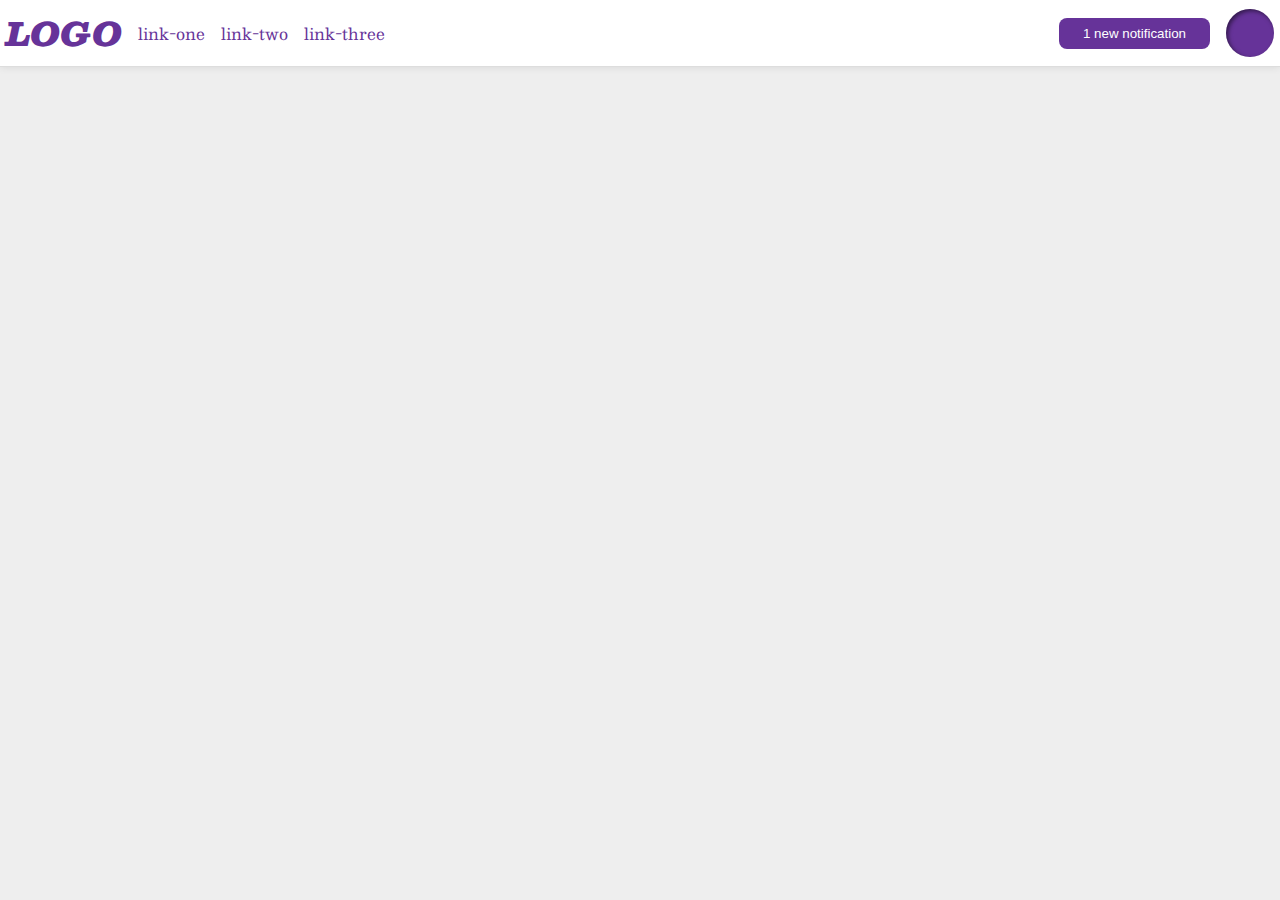
<file: flex/03-flex-header-2/index.html>
<!DOCTYPE html>
<html lang="en">
  <head>
    <meta charset="UTF-8">
    <meta http-equiv="X-UA-Compatible" content="IE=edge">
    <meta name="viewport" content="width=device-width, initial-scale=1.0">
    <title>Flex Header 2</title>
    <link rel="stylesheet" href="style.css">
  </head>
  <body>
    <div class="header">
      <div class="header-left">
        <div class="logo">
          LOGO
        </div>
        <ul class="links">
          <li><a href="https://google.com">link-one</a></li>
          <li><a href="https://google.com">link-two</a></li>
          <li><a href="https://google.com">link-three</a></li>
        </ul>
      </div>
      <div class="header-right">
        <button class="notifications">
          1 new notification
        </button>
        <div class="profile-image"></div>
      </div>
    </div>
  </body>
</html>
</file>
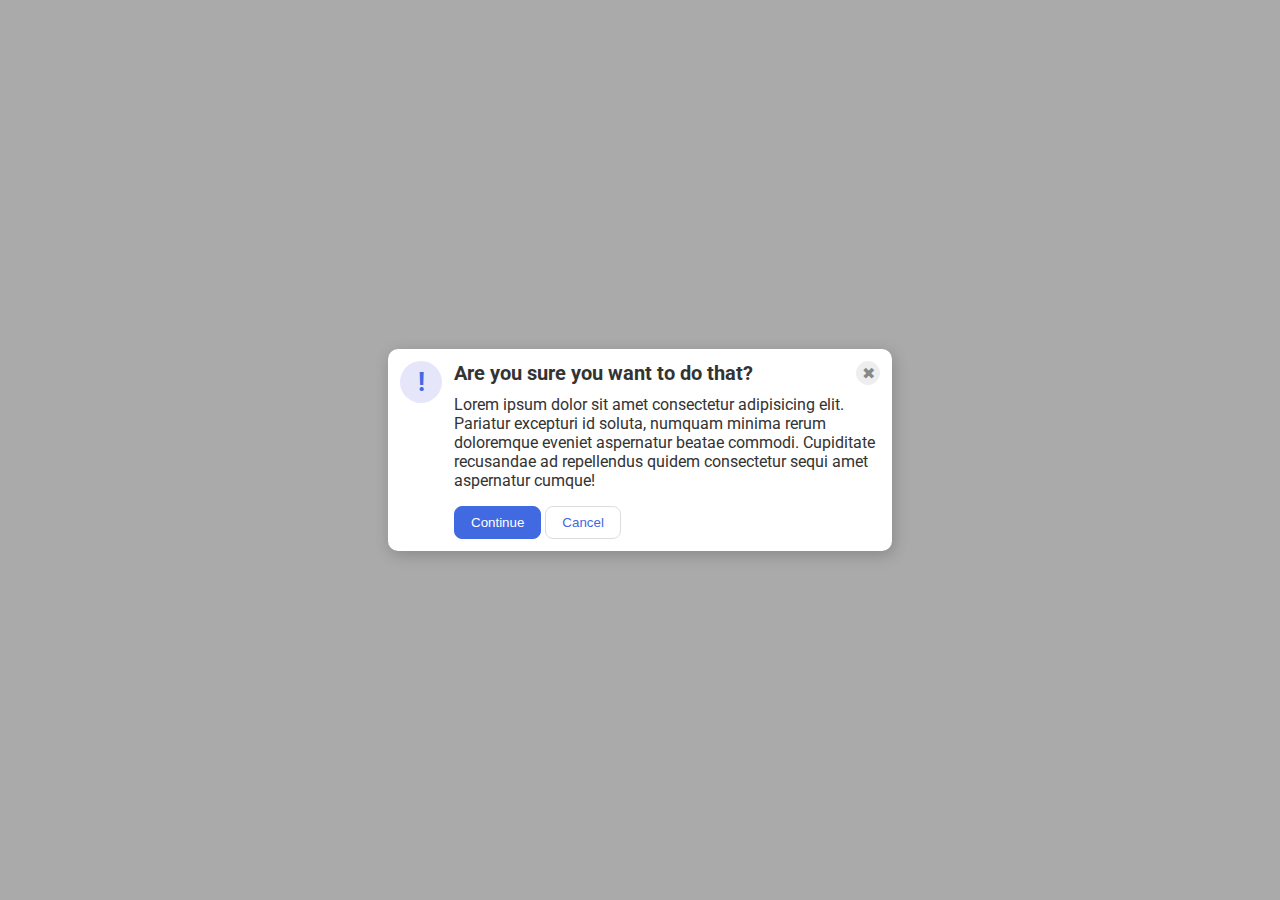
<file: flex/05-flex-modal/index.html>
<!DOCTYPE html>
<html lang="en">
  <head>
    <meta charset="UTF-8">
    <meta http-equiv="X-UA-Compatible" content="IE=edge">
    <meta name="viewport" content="width=device-width, initial-scale=1.0">
    <link rel="stylesheet" href="style.css">
    <title>Modal</title>
  </head>
  <body>
    <div class="modal">
      <div class="icon">!</div>
      <div class="content">
        <div class="content-header">
          <div class="header">Are you sure you want to do that?</div>
          <button class="close-button">✖</button>
        </div>
        <div class="text">Lorem ipsum dolor sit amet consectetur adipisicing elit. Pariatur excepturi id soluta, numquam minima rerum doloremque eveniet aspernatur beatae commodi. Cupiditate recusandae ad repellendus quidem consectetur sequi amet aspernatur cumque!</div>
        <button class="continue">Continue</button>
        <button class="cancel">Cancel</button>
      </div>
    </div>
  </body>
</html>
</file>
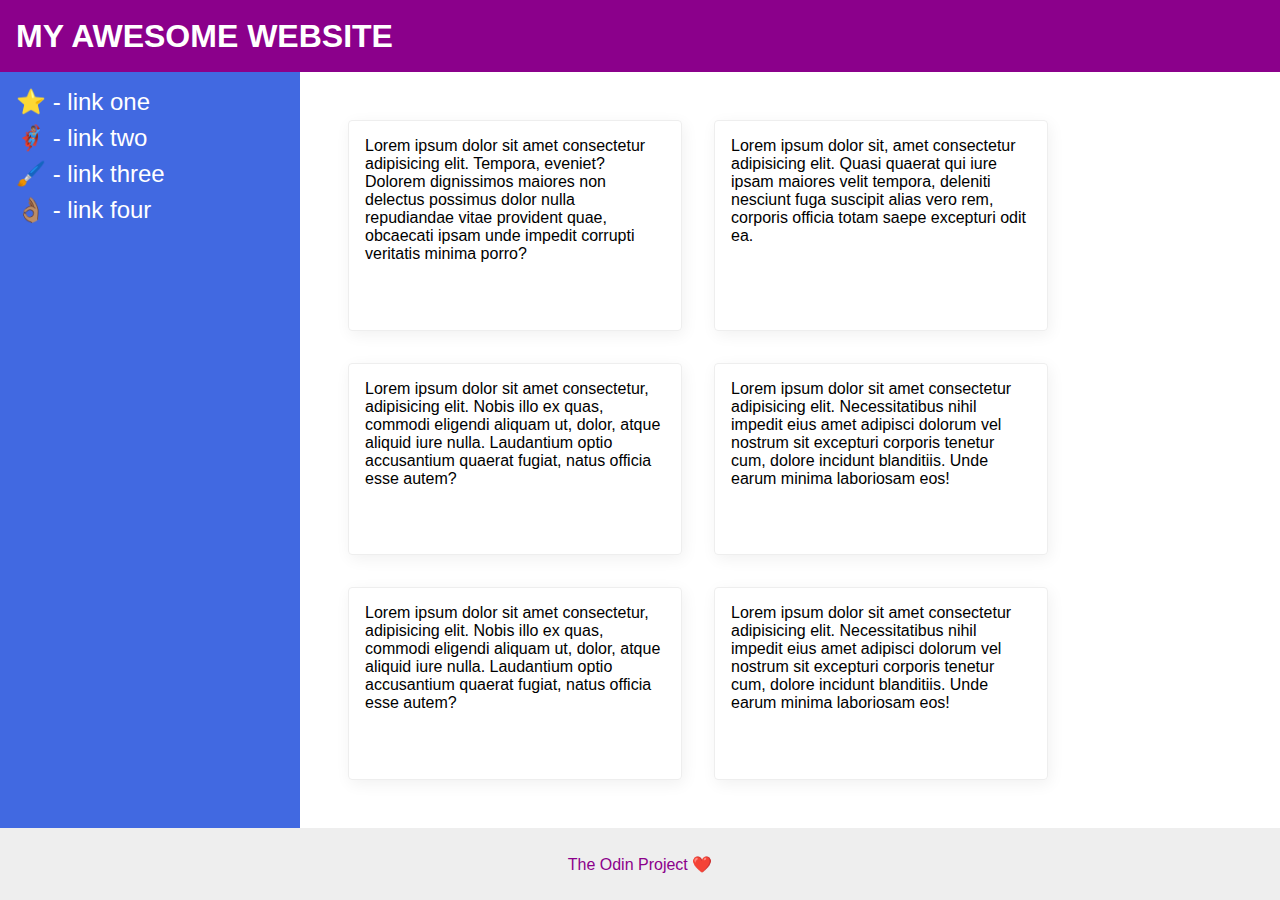
<file: flex/07-flex-layout-2/index.html>
<!DOCTYPE html>
<html lang="en">
  <head>
    <meta charset="UTF-8">
    <meta http-equiv="X-UA-Compatible" content="IE=edge">
    <meta name="viewport" content="width=device-width, initial-scale=1.0">
    <title>The Holy Grail</title>
    <link rel="stylesheet" href="style.css">
  </head>
  <body>
    <div class="header">
      MY AWESOME WEBSITE
    </div>

    <div class="content">
      <div class="sidebar">
        <ul>
          <li><a href="#">⭐ - link one</a></li>
          <li><a href="#">🦸🏽‍♂️ - link two</a></li>
          <li><a href="#">🖌️ - link three</a></li>
          <li><a href="#">👌🏽 - link four</a></li>
        </ul>
      </div>

      <div class="cards">
        <div class="card">Lorem ipsum dolor sit amet consectetur adipisicing elit. Tempora, eveniet? Dolorem dignissimos maiores non delectus possimus dolor nulla repudiandae vitae provident quae, obcaecati ipsam unde impedit corrupti veritatis minima porro?</div>
        <div class="card">Lorem ipsum dolor sit, amet consectetur adipisicing elit. Quasi quaerat qui iure ipsam maiores velit tempora, deleniti nesciunt fuga suscipit alias vero rem, corporis officia totam saepe excepturi odit ea.</div>
        <div class="card">Lorem ipsum dolor sit amet consectetur, adipisicing elit. Nobis illo ex quas, commodi eligendi aliquam ut, dolor, atque aliquid iure nulla. Laudantium optio accusantium quaerat fugiat, natus officia esse autem?</div>
        <div class="card">Lorem ipsum dolor sit amet consectetur adipisicing elit. Necessitatibus nihil impedit eius amet adipisci dolorum vel nostrum sit excepturi corporis tenetur cum, dolore incidunt blanditiis. Unde earum minima laboriosam eos!</div>
        <div class="card">Lorem ipsum dolor sit amet consectetur, adipisicing elit. Nobis illo ex quas, commodi eligendi aliquam ut, dolor, atque aliquid iure nulla. Laudantium optio accusantium quaerat fugiat, natus officia esse autem?</div>
        <div class="card">Lorem ipsum dolor sit amet consectetur adipisicing elit. Necessitatibus nihil impedit eius amet adipisci dolorum vel nostrum sit excepturi corporis tenetur cum, dolore incidunt blanditiis. Unde earum minima laboriosam eos!</div>
      </div>
    </div>
    
    <div class="footer">
      The Odin Project ❤️
    </div>
  </body>
</html>
</file>
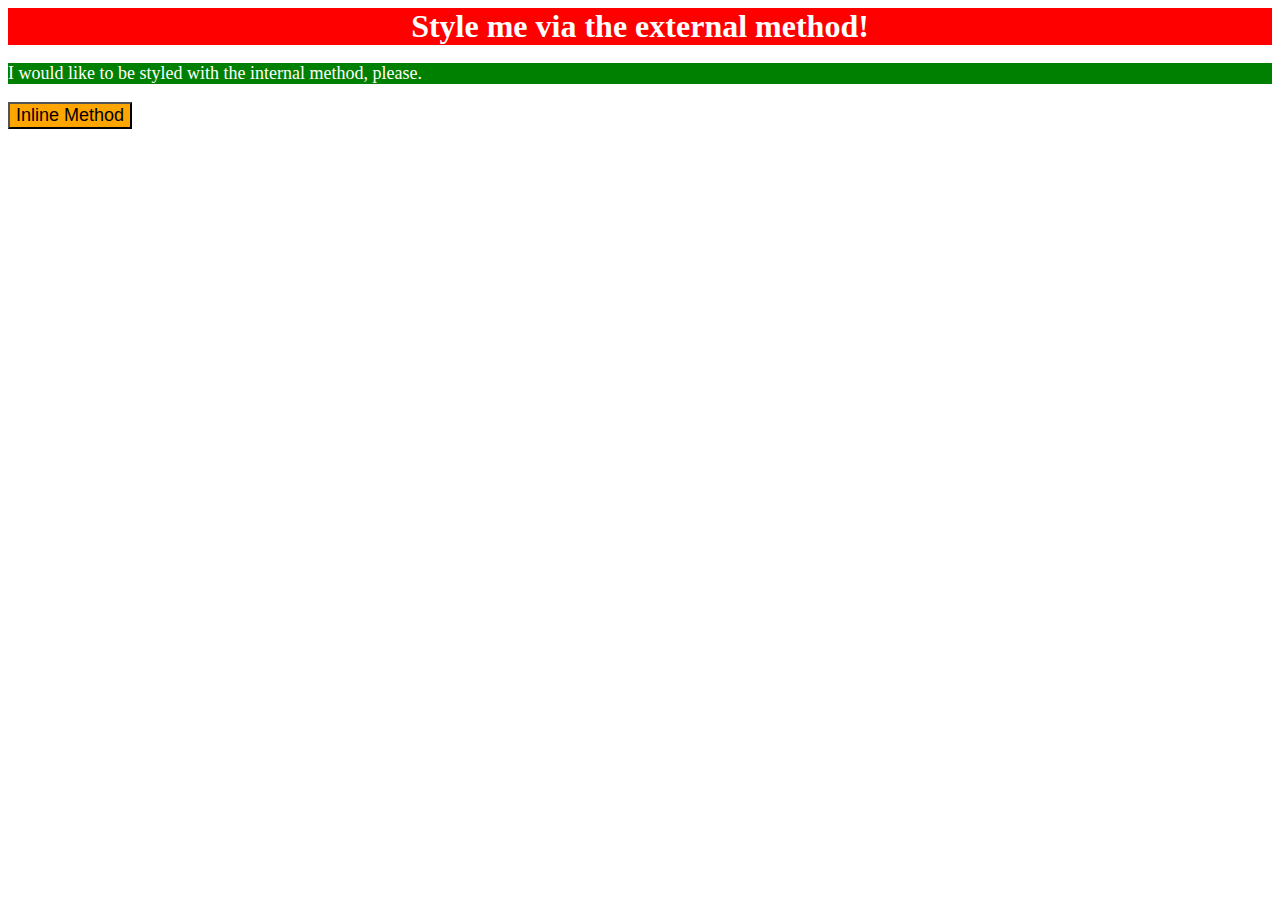
<file: foundations/01-css-methods/index.html>
<!DOCTYPE html>
<html lang="en">
  <head>
    <meta charset="UTF-8">
    <meta http-equiv="X-UA-Compatible" content="IE=edge">
    <meta name="viewport" content="width=device-width, initial-scale=1.0">
    <link rel="stylesheet" href="./styles.css">
    <title>Methods for Adding CSS</title>

    <style>
      p {
        background-color: green;
        color: white;
        font-size: 18px;
      }
    </style>
  </head>
  <body>
    <div>Style me via the external method!</div>
    <p>I would like to be styled with the internal method, please.</p>
    <button style="background-color: orange; font-size: 18px;">Inline Method</button>
  </body>
</html>
</file>
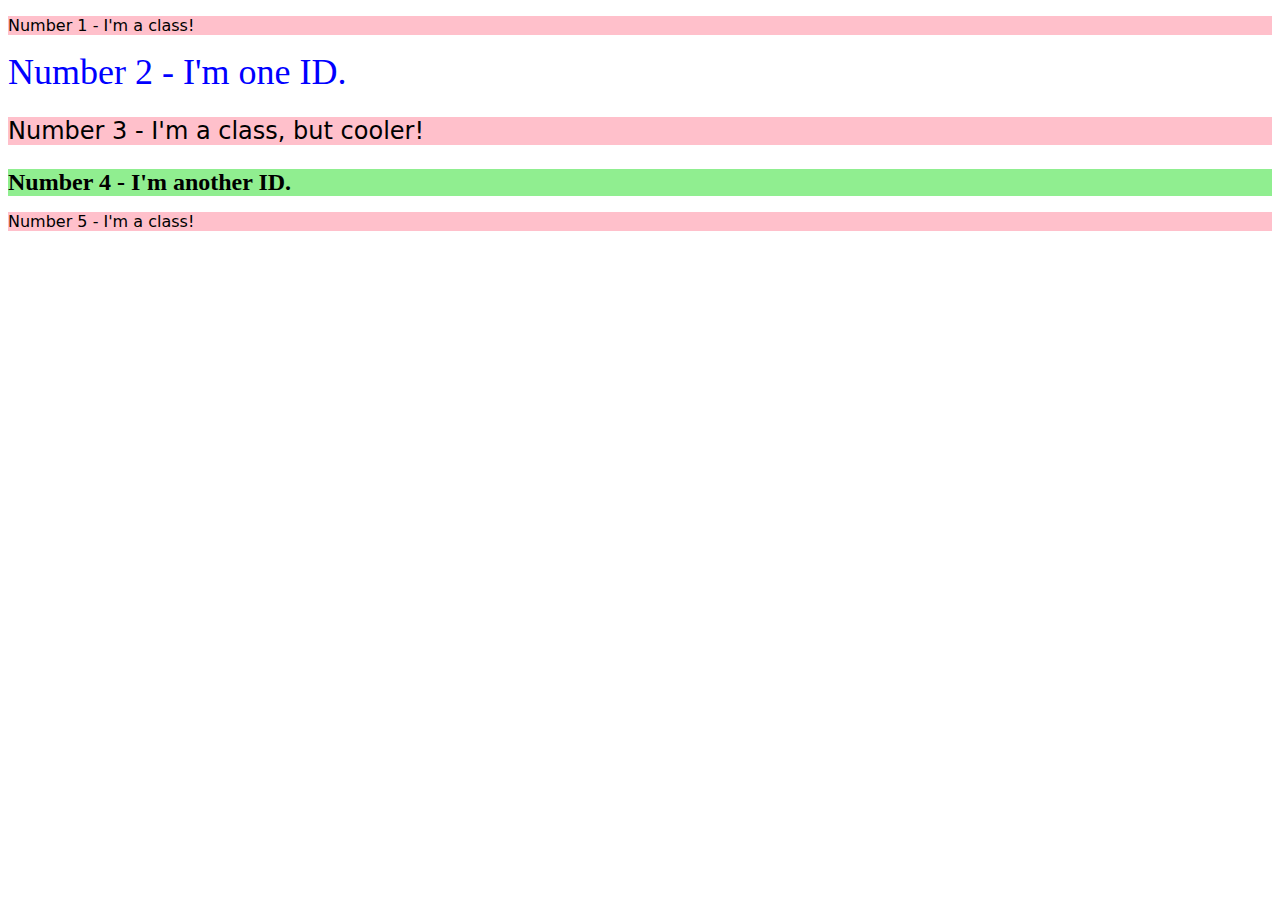
<file: foundations/02-class-id-selectors/index.html>
<!DOCTYPE html>
<html lang="en">
  <head>
    <meta charset="UTF-8">
    <meta http-equiv="X-UA-Compatible" content="IE=edge">
    <meta name="viewport" content="width=device-width, initial-scale=1.0">
    <title>Class and ID Selectors</title>
    <link rel="stylesheet" href="style.css">
  </head>
  <body>
    <p class="odd">Number 1 - I'm a class!</p>
    <div id="number-two">Number 2 - I'm one ID.</div>
    <p class="odd font-24">Number 3 - I'm a class, but cooler!</p>
    <div id="number-four" class="font-24">Number 4 - I'm another ID.</div>
    <p class="odd">Number 5 - I'm a class!</p>
  </body>
</html>
</file>
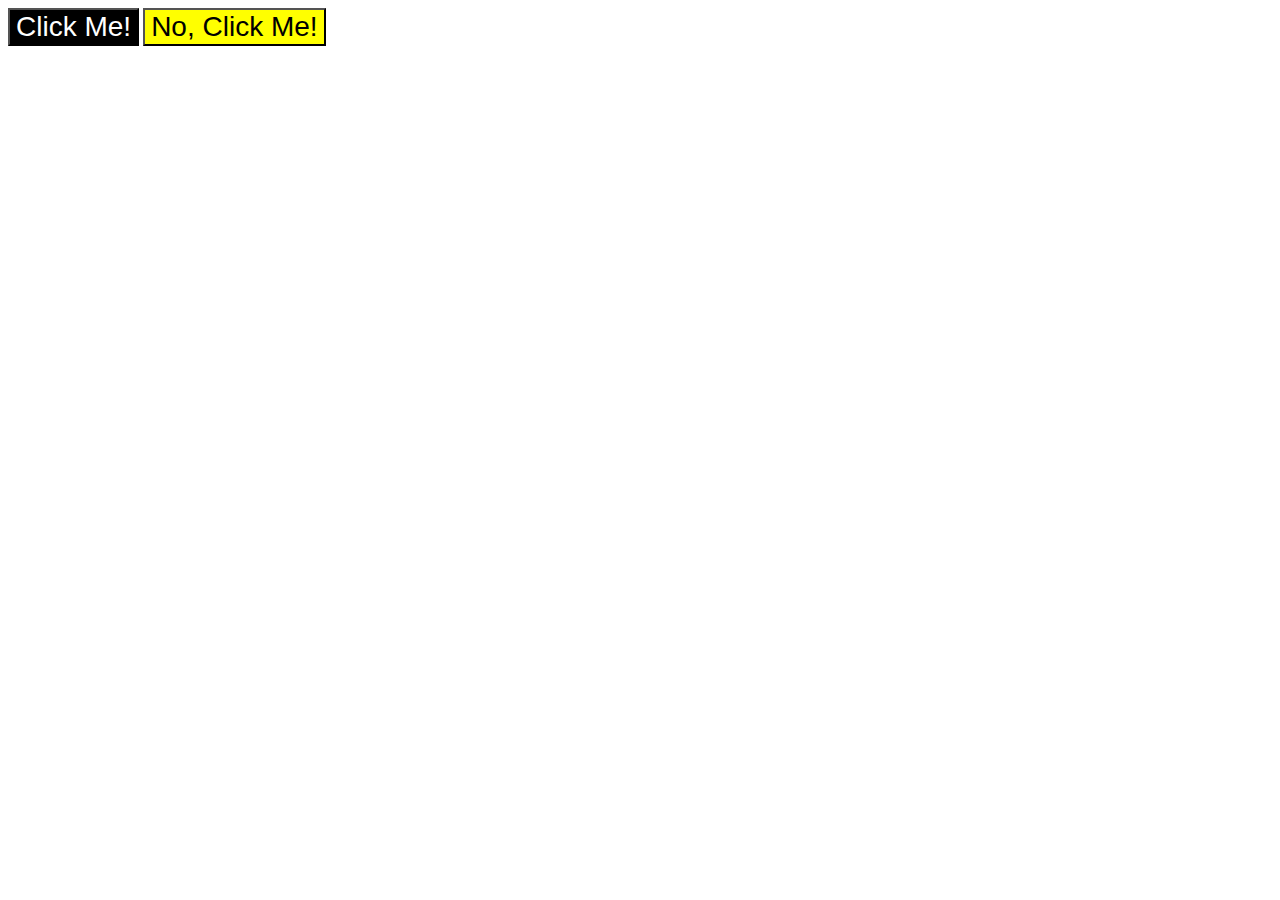
<file: foundations/03-grouping-selectors/index.html>
<!DOCTYPE html>
<html lang="en">
  <head>
    <meta charset="UTF-8">
    <meta http-equiv="X-UA-Compatible" content="IE=edge">
    <meta name="viewport" content="width=device-width, initial-scale=1.0">
    <title>Grouping Selectors</title>
    <link rel="stylesheet" href="style.css">
  </head>
  <body>
    <button class="click">Click Me!</button>
    <button class="not-click">No, Click Me!</button>
  </body>
</html>
</file>
<file: flex/03-flex-header-2/style.css>
/* this is some magical font-importing.  
you'll learn about it later. */
@import url('https://fonts.googleapis.com/css2?family=Besley:ital,wght@0,400;1,900&display=swap');

body {
  margin: 0;
  background: #eee;
  font-family: Besley, serif;
}

.header {
  background: white;
  border-bottom: 1px solid #ddd;
  box-shadow: 0 0 8px rgba(0,0,0,.1);
  padding: 6px;
  display: flex;
  align-items: center;
  gap: 16px;
}

.profile-image {
  background: rebeccapurple;
  box-shadow: inset 2px 2px 4px rgba(0,0,0,.5);
  border-radius: 50%;
  width: 48px;
  height: 48px;
}

.logo {
  color: rebeccapurple;
  font-size: 32px;
  font-weight: 900;
  font-style: italic;
}

button {
  border: none;
  border-radius: 8px;
  background: rebeccapurple;
  color: white;
  padding: 8px 24px;
}

a {
  /* this removes the line under our links */
  text-decoration: none;
  color: rebeccapurple;
}

ul {
  list-style-type: none;
}

ul.links {
  display: flex;
  align-items: center;
  padding: 0px;
  margin: 0px;
  gap: 16px;
}

.header-right,
.header-left {
  display: flex;
  align-items: center;
  gap: 16px;
}

.header-right {
  margin-left: auto;
}
</file>
<file: flex/05-flex-modal/style.css>
@import url('https://fonts.googleapis.com/css2?family=Roboto:wght@400;700&display=swap');

html, body {
  height: 100%;
}

body {
  font-family: Roboto, sans-serif;
  margin: 0;
  background: #aaa;
  color: #333;
  /* I'll give you this one for free lol */
  display: flex;
  align-items: center;
  justify-content: center;
}

.modal {
  background: white;
  width: 480px;
  border-radius: 10px;
  box-shadow: 2px 4px 16px rgba(0,0,0,.2);
}

.icon {
  color: royalblue;
  font-size: 26px;
  font-weight: 700;
  background: lavender;
  width: 42px;
  height: 42px;
  border-radius: 50%;
  display: flex;
  align-items: center;
  justify-content: center;
}

.close-button {
  background: #eee;
  border-radius: 50%;
  color: #888;
  font-weight: 400;
  font-size: 16px;
  height: 24px;
  width: 24px;
  display: flex;
  align-items: center;
  justify-content: center;
  border: 1px solid #eee;
  padding: 0;
}

button {
  cursor: pointer;
  padding: 8px 16px;
  border-radius: 8px;
}

button.continue {
  background: royalblue;
  border: 1px solid royalblue;
  color: white;
}

button.cancel {
  background: white;
  border: 1px solid #ddd;
  color: royalblue;
}

/* my solution */

.modal {
  display: flex;
  padding: 12px;
  gap: 12px;
}

.icon {
  flex-shrink: 0;
}

.content-header {
  display: flex;
  justify-content: space-between;
  align-items: center;
  margin-bottom: 10px;
}

.header {
  font-weight: bold;
  font-size: 20px;
}

.text {
  margin-bottom: 16px;
}
</file>
<file: flex/07-flex-layout-2/style.css>
body {
  font-family: -apple-system, BlinkMacSystemFont, 'Segoe UI', Roboto, Oxygen, Ubuntu, Cantarell, 'Open Sans', 'Helvetica Neue', sans-serif;
  margin: 0;
  min-height: 100vh;
}

.header {
  height: 72px;
  background: darkmagenta;
  color: white;
}

.footer {
  height: 72px;
  background: #eee;
  color: darkmagenta;
}

.sidebar {
  width: 300px;
  background: royalblue;
  box-sizing: border-box;
}

.card {
  border: 1px solid #eee;
  box-shadow: 2px 4px 16px rgba(0,0,0,.06);
  border-radius: 4px;
}

/* My solution */

body {
  display: flex;
  flex-direction: column;
}

.content {
  flex: 1;
  display: flex;
}

.header,
.footer {
  display: flex;
  justify-content: center;
  align-items: center;
}

.header {
  justify-content: flex-start;
  padding-left: 16px;
  font-size: 32px;
  font-weight: 900;
}

.sidebar {
  padding: 16px;
  flex: none;
}

.cards {
  display: flex;
  flex-wrap: wrap;
  padding: 48px;
  gap: 32px;
}

.card {
  width: 300px;
  padding: 16px;
}

ul {
  list-style: none;
  margin: 0px;
  padding: 0px;
}

li {
  margin-bottom: 8px;
}

a {
  text-decoration: none;
  font-size: 24px;
  color: #fff;
}
</file>
<file: foundations/01-css-methods/styles.css>
div {
    background-color: red;
    color: white;
    font-size: 32px;
    font-weight: bold;
    text-align: center;
}
</file>
<file: foundations/02-class-id-selectors/style.css>
.odd {
    background-color: #ffc0cb;
    font-family: 'Verdana', 'DejaVu Sans', sans-serif;
}

.font-24 {
    font-size: 24px;
}

#number-two {
    color: #0000ff;
    font-size: 36px;
}

#number-four {
    background-color: lightgreen;
    font-weight: bold;
}
</file>
<file: foundations/03-grouping-selectors/style.css>
.click {
    background-color: #000000;
    color: #ffffff;
}

.not-click {
    background-color: #ffff00;
}

.click,
.not-click {
    font-size: 28px;
    font-family: 'Helvetica', 'Times New Roman', sans-serif;
}
</file>
